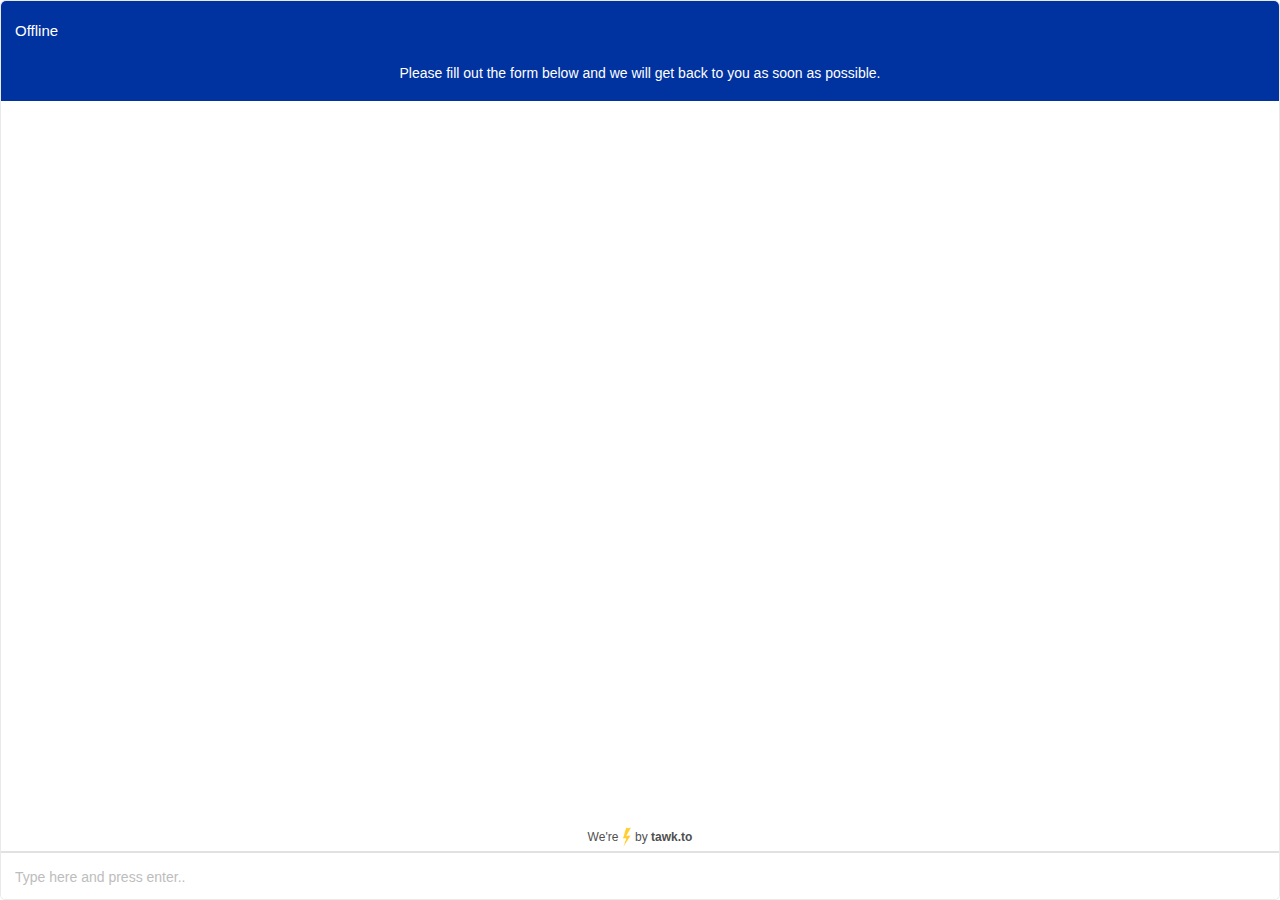
<file: Cofomo Careers_files/saved_resource.html>
<!DOCTYPE html>
<!-- saved from url=(0031)https://carrieres.cofomo.com/en -->
<html><head><meta http-equiv="Content-Type" content="text/html; charset=UTF-8"><meta name="viewport" content="width=device-width, initial-scale=1, maximum-scale=1, user-scalable=no"><link id="lato-fonts" rel="stylesheet" href="./css"><style type="text/css">html,body,div,span,object,iframe,h1,h2,h3,h4,h5,h6,p,blockquote,pre,abbr,address,cite,code,del,dfn,em,img,ins,kbd,q,samp,small,strong,sub,sup,var,b,i,dl,dt,dd,ol,ul,li,fieldset,form,label,legend,table,caption,tbody,tfoot,thead,tr,th,td,article,aside,canvas,details,figcaption,figure,footer,header,hgroup,menu,nav,section,summary,time,mark,audio,video{margin:0;padding:0;border:0;outline:0;font-size:100%;vertical-align:baseline;background:transparent}body{line-height:1}article,aside,details,figcaption,figure,footer,header,hgroup,menu,nav,section{display:block}nav ul{list-style:none}blockquote,q{quotes:none}blockquote:before,blockquote:after,q:before,q:after{content:'';content:none}a{margin:0;padding:0;font-size:100%;vertical-align:baseline;background:transparent}ins{background-color:#ff9;color:#000;text-decoration:none}mark{background-color:#ff9;color:#000;font-style:italic;font-weight:bold}del{text-decoration:line-through}abbr[title],dfn[title]{border-bottom:1px dotted;cursor:help}table{border-collapse:collapse;border-spacing:0}hr{display:block;height:1px;border:0;border-top:1px solid #ccc;margin:1em 0;padding:0}input,select{vertical-align:middle}html,body{height:100%;width:100%}body{background:transparent;height:100%;width:100%;font:13px Helvetica,Arial,sans-serif;position:relative}.clear{clear:both}.clearfix:after{content:'';display:block;height:0;clear:both;visibility:hidden}body{font-weight:normal;outline:0;font-size:15px;font-family:Helvetica,Arial,sans-serif}body.font-lato{font-family:'Lato','Open Sans',sans-serif !important}*{font-family:inherit}::-webkit-input-placeholder{white-space:normal}::-moz-placeholder{white-space:normal}:-ms-input-placeholder{white-space:normal}:-moz-placeholder{white-space:normal}.rtl-direction{direction:rtl !important}#tawkchat-maximized-wrapper{width:100%;height:100%;position:relative}#tawkchat-maximized-wrapper.noMenu .headerBoxLink{display:none !important}#tawkchat-maximized-wrapper.noMenu #minimizeChat.headerBoxLink{display:block !important}#tawkchat-maximized-wrapper .notShown{display:none !important}#borderWrapper{position:absolute;top:0;bottom:0;z-index:-10;background-color:#e1e1e1;width:100%;height:100%}#innerWrapper{background:#fff;left:0;position:absolute;right:0;top:0;bottom:0;border:1px solid #e9e9e9}#headerBoxWrapper{height:60px}#expandableLink{height:5px;width:100%;font-size:0;cursor:s-resize;visibility:hidden;position:absolute;top:56px;z-index:30}#expandableIcon{width:30px;height:4px;margin:0 auto;background:#a1a1a1}#expandableLink.expanded{cursor:n-resize}#headerBox{height:60px;position:relative;z-index:30;display:-webkit-box;display:-moz-box;display:-ms-flexbox;display:-webkit-flex;display:flex}#agentBar{height:100px;display:none}#headerBoxControlsContainer{height:60px;position:relative;float:none;display:grid;grid-auto-columns:1fr;padding:0 8px;display:-ms-grid;-ms-grid-columns:1fr}#headerBoxControlsContainer #screenShare{-ms-grid-row:1;-ms-grid-column:2;float:left;width:30px;height:60px}#headerBoxControlsContainer #voiceCall{-ms-grid-row:1;-ms-grid-column:3;float:left;width:30px;height:60px}#headerBoxControlsContainer #videoCall{-ms-grid-row:1;-ms-grid-column:4;float:left;width:30px;height:60px}#headerBoxControlsContainer .headerBoxLink{-ms-grid-row:1;-ms-grid-column:5;float:left;width:30px;height:60px}#headerBoxControlsContainer #minimizeChat{-ms-grid-row:1;-ms-grid-column:6;float:left;width:30px;height:60px}#headerAccountStateContainer{width:fit-content;height:60px;display:grid;grid-template-columns:auto 1fr;-ms-flex-grow:1;-webkit-flex-grow:1;-moz-flex-grow:1;flex-grow:1;-ms-flex-shrink:1;-webkit-flex-shrink:1;-moz-flex-shrink:1;flex-shrink:1;-ms-flex:1;display:-ms-grid;-ms-grid-columns:auto 1fr}#headerAccountStateContainer #headerAccountState{-ms-grid-row:1;-ms-grid-column:1;float:left}#headerAccountStateContainer #agentProfileContainer{-ms-grid-row:1;-ms-grid-column:2;float:left;width:auto}.rtl-direction #headerAccountStateContainer #agentProfileContainer{text-overflow:ellipsis;white-space:nowrap;overflow:hidden}#headerAccountStateContainer #agentProfileContainer.show{display:-ms-grid;display:grid;-ms-grid-columns:auto auto 1fr;grid-template-columns:auto auto 1fr}.agent-profile-detailed{-ms-grid-row:1;-ms-grid-column:3}#headerAccountState{padding:0 5px 0 14px;text-overflow:ellipsis;white-space:nowrap;overflow:hidden;margin-left:0;height:100%;box-sizing:border-box;line-height:60px}#shortMessage{font-weight:500}#chatContainerWrapper{position:absolute;bottom:78px;top:0;width:100%;background-color:white}#greetingsText{white-space:pre-wrap}#chatContainerWrapper.chat-ended{bottom:118px}.no-branding #chatContainerWrapper{bottom:48px}.form-opened #Kz954MC-1576011545816{bottom:0;z-index:1}#chatContainer{overflow:scroll;position:absolute;font-size:14px;color:#6c6c6c;min-width:270px;height:auto;overflow-x:hidden;top:0;bottom:0;width:100%;box-sizing:border-box;scrollbar-width:thin;scrollbar-color:#fff #fff;-ms-overflow-style:-ms-autohiding-scrollbar}#chatContainer::-webkit-scrollbar,#formFieldsContainer::-webkit-scrollbar{width:7px}#chatContainer::-webkit-scrollbar-thumb,#formFieldsContainer::-webkit-scrollbar-thumb{-webkit-border-radius:3px;border-radius:3px;background:transparent}#tawkchat-maximized-wrapper:hover #chatContainer::-webkit-scrollbar-thumb,#formFieldsContainer:hover::-webkit-scrollbar-thumb{background:#aaa}#tawkchat-maximized-wrapper:hover #chatContainer,#tawkchat-maximized-wrapper:hover #formFieldsContainer{scrollbar-color:#aaa #fff}.uploadFailedNotifContainer,#maxFileNotificationContainer,#maxSizeNotificationContainer{color:black;background-color:white;border:1px solid #ddd;margin:5px 10px;padding:9px 10px 18px 10px;border-radius:6px;font-size:13px;position:relative}.uploadFailedNotifContainer{margin-bottom:25px}#maxFileNotificationContainer #maxFileNumberList,#maxSizeNotificationContainer #maxFileSizeList{margin:0;margin-top:10px;font-weight:600}#maxFileNotificationContainer #maxFileNumberList ul,#maxSizeNotificationContainer #maxFileSizeList ul{list-style:none}.uploadFailedNotifMessage,#maxFileNotificationMessage,#maxSizeNotificationMessage{margin-top:13px}.uploadFailedNotifIconContainer,#maxFileNotifIconContainer,#maxSizeNotifIconContainer{height:30px;width:30px;background-color:#e52f48;border-radius:5px;display:inline-block;position:relative;text-align:center;vertical-align:middle;line-height:30px}.uploadFailedNotifIconWrapper,#maxFileNotifIconWrapper,#maxSizeNotifIconWrapper{height:0;width:0;border-width:0 10px 17px 10px;border-style:solid;border-color:transparent transparent white transparent;display:inline-block;position:absolute;left:50%;top:50%;-ms-transform:translate(-50%,-50%);-webkit-transform:translate(-50%,-50%);-moz-transform:translate(-50%,-50%);-o-transform:translate(-50%,-50%);transform:translate(-50%,-50%)}.uploadFailedSizeNotifIcon,#maxFileNotifIcon,#maxSizeNotifIcon{color:#e52f48;font-weight:900;font-size:11px;display:inline-block;z-index:9999;position:relative;padding-top:2px}.uploadFailedNotifLabel,#maxFileNotifLabel,#maxSizeNotifLabel{display:inline-block;line-height:30px;vertical-align:top;margin-left:10px;font-weight:600}.uploadFailedRetryContainer{position:absolute;bottom:-18px;right:2px}.rtl-direction .uploadFailedRetryContainer{right:auto;left:2px}.uploadFailedRetryContainer a{font-size:12px;color:#e52f48;font-weight:600}.closeButtonContainer{margin:5px auto auto auto;display:inline-block;float:right;font-size:18px;cursor:pointer}.closeNotification{cursor:pointer;text-transform:uppercase}#maxFileSizeList,#maxFileNumberList{margin:10px}#maxFileSizeList li,#maxFileNumberList li{word-wrap:break-word}#maxFileSizeList a,#maxFileNumberList a{color:#00E}#maxFileNumberList a{display:none}#chatContainer .hidden{display:none}.actionRetry{cursor:pointer;float:right}#actionsContainer{z-index:99998;background-color:#fff;border-top:2px solid #e1e1e1;position:absolute;bottom:0;width:100%;height:46px}#status-message{font-weight:bold;font-style:normal}#resizeBox{width:52px;height:52px;position:absolute;top:0;background-color:#000;z-index:5}body.right #resizeBox{left:0;float:left;-webkit-border-top-left-radius:3px;-moz-border-radius-topleft:3px;border-top-left-radius:3px}body.left #resizeBox{right:0;float:right;-webkit-border-top-right-radius:3px;-moz-border-radius-topright:3px;border-top-right-radius:3px}#resizeInnerBox{background-color:#fefefe;width:47px;height:47px}body.right #resizeInnerBox{-webkit-border-top-left-radius:3px;-moz-border-radius-topleft:3px;border-top-left-radius:3px;margin:5px 0 0 5px}body.left #resizeInnerBox{-webkit-border-top-right-radius:3px;-moz-border-radius-topright:3px;border-top-right-radius:3px;margin:5px 5px 0 0}#pluginsBar{height:23px;background-color:#c2c2c2;min-width:278px}#rateMainWrapper{float:left;position:relative}#ratePositive{background-position:-145px 0}#rateNegative{background-position:-126px 0}#rateNegative:hover,#rateNegative.selected{background-position:-183px 0}#rateNegative:hover,#ratePositive:hover{transform:scale(1.2,1.2)}.activeSound{background-position:0 0;background-repeat:no-repeat}.disabledSound{background-position:-21px 0;background-repeat:no-repeat}#textareaWrapper{display:block;background-color:#fff;position:relative;height:100%;z-index:2}#textareaContainer{height:100%;padding:16px 14px 13px 14px;box-sizing:border-box}#textareaContainer.with-emoji{padding-right:44px;padding-left:14px}.rtl-direction #textareaContainer.with-emoji{padding-left:44px;padding-right:14px}#chatTextarea{padding:0;margin:0;height:100%;width:100%;overflow:hidden;resize:none;border:0;font-size:14px !important;background-color:#fff;color:#000;font-family:inherit}#chatTextarea:active,#chatTextarea:focus{outline:0}#textareaContainer textarea::-webkit-input-placeholder{color:#bdbdbd}#textareaContainer textarea::-moz-placeholder{color:#bdbdbd}#textareaContainer textarea:-ms-input-placeholder{color:#bdbdbd}#chatTextarea::placeholder{color:#bdbdbd !important}#greetingsContainer{margin:7px 45px 0 45px;margin:14px 0;padding:10px 15px;text-align:center;white-space:pre-wrap;word-wrap:break-word;color:black;font-weight:400;margin-top:0}#greetingsText a{color:inherit}#greetingsWaitTime{margin:14px 0 0;display:none}#formContainer #greetingsContainer{margin:0 !important}#agentBar.expanded{height:auto;overflow-y:auto;display:block;max-height:153px}#agentList{position:absolute;left:50%;top:0;-ms-transform:translateX(-50%);-webkit-transform:translateX(-50%);-moz-transform:translateX(-50%);-o-transform:translateX(-50%);transform:translateX(-50%);white-space:nowrap;overflow-x:hidden;max-width:100%;display:-webkit-box;display:-moz-box;display:-ms-flexbox;display:-webkit-flex;display:flex}#agentList::-webkit-scrollbar{display:none}#agentList .agentWrapper{border-radius:0;min-width:0;display:inline-block;margin:10px 10px;text-align:center;flex-grow:1}#profileDetail .agentContainer{margin-left:50px}.agentContainer{height:50px}.rtl-direction #profileDetail .agentContainer{margin-right:50px;margin-left:0}#agentBar .agentContainer{height:auto;width:100%;margin-top:5px}.agentContainerNoImage{height:45px}.agentWrapper{width:100%;min-width:280px;clear:both;position:relative;-webkit-border-top-left-radius:10px;-webkit-border-top-right-radius:10px;-moz-border-radius-topleft:10px;-moz-border-radius-topright:10px;border-top-left-radius:10px;border-top-right-radius:10px}#headerBox .agentInformationContainer{padding:10px 0}.rtl-direction #agentBar .agentInformationContainer{margin-right:auto;margin-left:auto}.rtl-direction #agentBar .agentContainer{clear:both}.agentInformationContainerNoImage{padding-top:13px;padding-bottom:13px;font-size:16px}.agentInformationContainer{font-size:14px}.position-label{font-size:12px}.agentNameCentered{font-weight:400;font-size:16px;text-transform:capitalize;margin-top:5px}.rtl-direction .noImageAgentProfileDetail{padding:0 5px 0 0}.agentInformationContainer p{white-space:nowrap;overflow:hidden;box-sizing:border-box;text-overflow:ellipsis}@-ms-keyframes profileShow{0%{-ms-transform:scale(0)}6.25%{-ms-transform:scale(0.1)}12.5%{-ms-transform:scale(0.2)}18.75%{-ms-transform:scale(0.3)}25%{-ms-transform:scale(0.4)}31.25%{-ms-transform:scale(0.5)}37.5%{-ms-transform:scale(0.6)}43.75%{-ms-transform:scale(0.7)}50%{-ms-transform:scale(0.8)}56.25%{-ms-transform:scale(0.9)}62.5%{-ms-transform:scale(1)}68.75%{-ms-transform:scale(1.1)}75%{-ms-transform:scale(1.2)}81.25%{-ms-transform:scale(1.3)}87.5%{-ms-transform:scale(1.2)}93.75%{-ms-transform:scale(1.1)}100%{-ms-transform:scale(1)}}@-webkit-keyframes profileShow{0%{-webkit-transform:scale(0)}6.25%{-webkit-transform:scale(0.1)}12.5%{-webkit-transform:scale(0.2)}18.75%{-webkit-transform:scale(0.3)}25%{-webkit-transform:scale(0.4)}31.25%{-webkit-transform:scale(0.5)}37.5%{-webkit-transform:scale(0.6)}43.75%{-webkit-transform:scale(0.7)}50%{-webkit-transform:scale(0.8)}56.25%{-webkit-transform:scale(0.9)}62.5%{-webkit-transform:scale(1)}68.75%{-webkit-transform:scale(1.1)}75%{-webkit-transform:scale(1.2)}81.25%{-webkit-transform:scale(1.3)}87.5%{-webkit-transform:scale(1.2)}93.75%{-webkit-transform:scale(1.1)}100%{-webkit-transform:scale(1)}}@-moz-keyframes profileShow{0%{-moz-transform:scale(0)}6.25%{-moz-transform:scale(0.1)}12.5%{-moz-transform:scale(0.2)}18.75%{-moz-transform:scale(0.3)}25%{-moz-transform:scale(0.4)}31.25%{-moz-transform:scale(0.5)}37.5%{-moz-transform:scale(0.6)}43.75%{-moz-transform:scale(0.7)}50%{-moz-transform:scale(0.8)}56.25%{-moz-transform:scale(0.9)}62.5%{-moz-transform:scale(1)}68.75%{-moz-transform:scale(1.1)}75%{-moz-transform:scale(1.2)}81.25%{-moz-transform:scale(1.3)}87.5%{-moz-transform:scale(1.2)}93.75%{-moz-transform:scale(1.1)}100%{-moz-transform:scale(1)}}@-o-keyframes profileShow{0%{-o-transform:scale(0)}6.25%{-o-transform:scale(0.1)}12.5%{-o-transform:scale(0.2)}18.75%{-o-transform:scale(0.3)}25%{-o-transform:scale(0.4)}31.25%{-o-transform:scale(0.5)}37.5%{-o-transform:scale(0.6)}43.75%{-o-transform:scale(0.7)}50%{-o-transform:scale(0.8)}56.25%{-o-transform:scale(0.9)}62.5%{-o-transform:scale(1)}68.75%{-o-transform:scale(1.1)}75%{-o-transform:scale(1.2)}81.25%{-o-transform:scale(1.3)}87.5%{-o-transform:scale(1.2)}93.75%{-o-transform:scale(1.1)}100%{-o-transform:scale(1)}}@keyframes profileShow{0%{transform:scale(0)}6.25%{transform:scale(0.1)}12.5%{transform:scale(0.2)}18.75%{transform:scale(0.3)}25%{transform:scale(0.4)}31.25%{transform:scale(0.5)}37.5%{transform:scale(0.6)}43.75%{transform:scale(0.7)}50%{transform:scale(0.8)}56.25%{transform:scale(0.9)}62.5%{transform:scale(1)}68.75%{transform:scale(1.1)}75%{transform:scale(1.2)}81.25%{transform:scale(1.3)}87.5%{transform:scale(1.2)}93.75%{transform:scale(1.1)}100%{transform:scale(1)}}#agentBar .alias-image,#headerBox .alias-image{width:40px;height:40px;margin:0;background-repeat:no-repeat;border-radius:50%;margin:5px 0;background-image:url('https://static-v.tawk.to/a-v3/images/default-profile.svg');background-size:40px 40px;float:left;margin-left:-100%;animation:fadeIn 1s;-webkit-animation:fadeIn 1s;-moz-animation:fadeIn 1s;-o-animation:fadeIn 1s}#headerBox .alias-image{width:30px;height:30px;position:relative;margin-left:-10px;display:inline-block;margin-top:14px;box-shadow:0 0 0 1px #eee;background-size:30px 30px}#agentBar .alias-image{float:none;margin:0 auto;width:53px;height:53px;background-size:53px 53px}.agentChatContainer .messageBody{margin:-12px 0 0 0;max-width:calc(100% - 30px)}.rtl-direction .agentChatContainer .messageBody{float:right;margin:-12px 00px 0 0;padding-right:40px}.agentChatContainer .message{background:#eee;color:#333;margin-left:0;padding:5px 10px;border-radius:3px;box-shadow:0 0 1px 0 rgba(0,0,0,0.1)}.ie9.rtl-direction .agentChatContainer .message{border-radius:0 15px 15px 15px !important}.agentChatContainer .messageStatusContainer{margin-left:-40px;position:absolute;top:5px;left:100%}.rtl-direction .agentChatContainer .messageStatusContainer{margin:0 -40px 0 0;left:auto;right:100%}.messageContainer.agentChatContainer{margin:15px 40px 12px 11px}.rtl-direction .messageContainer.agentChatContainer{margin:30px 8px 10px 23px}.messageContainer.visitorChatContainer{margin:15px 15px 12px 74px}.rtl-direction .messageContainer.visitorChatContainer{margin:10px 0 10px 12px}.visitorChatContainer .messageBody{margin:0;float:right;max-width:100%;min-height:62px}.rtl-direction .visitorChatContainer .messageBody{float:left}.visitorChatContainer .messageWrapper .message{color:#333;text-align:left;background:#e5e5e5}.rtl-direction .visitorChatContainer .messageWrapper .message{text-align:left;margin:0 30px 0 0;border-radius:0 15px 15px 15px;border-radius:3px}.ie9.rtl-direction .visitorChatContainer .messageWrapper .message{border-radius:15px 0 15px 15px !important;border-radius:3px}.message.agentTypingIndicator,.messageContainer .messageWrapper .message{position:relative}.message.agentTypingIndicator::after,.message.agentTypingIndicator::before,.upload-data::after,.upload-data::before,.messageContainer .messageWrapper .message::after,.messageContainer .messageWrapper .message::before{content:'';display:block;position:absolute;width:0;height:0;border-style:solid;top:6px;border-width:7px}.message.agentTypingIndicator::after,.message.agentTypingIndicator::before,.messageContainer.agentChatContainer .messageWrapper .message::after,.messageContainer.agentChatContainer .messageWrapper .message::before{right:100%}.message.agentTypingIndicator::before,.messageContainer.agentChatContainer .messageWrapper .message::before{border-color:transparent #f9f9f9 transparent transparent;border-width:7px;top:6px}.upload-data::after,.upload-data::before,.messageContainer.visitorChatContainer .messageWrapper .message::after,.messageContainer.visitorChatContainer .messageWrapper .message::before{left:100%}.upload-data::before,.messageContainer.visitorChatContainer .messageWrapper .message::before{border-color:transparent transparent transparent #f9f9f9;border-width:7px;top:5px}.message.agentTypingIndicator::after,.messageContainer.agentChatContainer .messageWrapper .message::after{top:7px;border-width:6px}.upload-data::after,.messageContainer.visitorChatContainer .messageWrapper .message::after{top:6px;border-width:6px}.visitorChatContainer .messageStatusContainer.errorInMessage{width:100%;position:relative;right:auto;text-align:right;font-size:12px;color:#ec6368;font-weight:600;line-height:1;top:3px;float:right}.visitorChatContainer .messageStatusContainer.errorInMessage a{float:right;display:inline-block;font-size:12px;text-decoration:underline;color:#ec6368;width:auto;background:0;text-align:right;top:0;margin:0 0 0 15px;font-weight:900}.messageStatusContainer.pending .failed-label,.messageStatusContainer.pending .icon-alert{display:none}.time-div{visibility:hidden}.mobile .time-div{visibility:visible}.one-agent .agent-div.agent{display:none}.messageBody:hover .time-div{visibility:visible}.rtl-direction .visitorChatContainer .messageStatusContainer.errorInMessage a{float:left;text-align:left}.visitorChatContainer .messageStatusContainer{position:absolute;right:100%;top:0;left:auto}.rtl-direction .visitorChatContainer .messageStatusContainer.errorInMessage{left:auto;margin:0}.rtl-direction .visitorChatContainer .messageStatusContainer{right:auto;left:100%;margin:0 0 0 -40px}.messageHead{position:absolute;z-index:10001}.messageHeadLine{position:relative;top:10px;z-index:1}.messageContainer .messageHead .messageTitle{text-align:center;width:100%}.messageBody{line-height:1.5em;margin:5px 0 0 42px;float:left;position:relative}.notification{margin-left:0;width:100%}.ownerNameContainer,.notificationContainer{float:left}.rtl-direction .notificationContainer{direction:rtl !important;float:right}.notificationContainer .message{margin-right:40px;font-size:14px !important;font-style:italic}.rtl-direction .notificationContainer .message{margin:0 0 0 40px}.message{white-space:pre-wrap;word-wrap:break-word}.messageContainer .messageHead.agent .messageTime,.notificationTime{color:#b3b3b3}.messageContainer .chat-agent-name{position:absolute;bottom:-18px;left:40px;font-size:11px}.rtl-direction .messageContainer .chat-agent-name{left:auto;right:40px}.notificationTime{width:40px;float:left;margin-left:-40px;text-align:right;font-size:12px !important}.rtl-direction .notificationTime{float:right;margin:0 -40px 0 0;text-align:left}.messageStatusContainer{position:relative;z-index:2;width:40px}.messageTime{padding:0 2px 0 8px;font-size:11px !important;color:#777;display:none}.rtl-direction .messageTime{padding:0 8px 0 2px}.messageTime.visitor{padding:0 8px 0 2px}.messageTime.agent,.messageTime.visitor{display:inline-block;margin:0;padding:0;line-height:1;top:auto;bottom:auto;vertical-align:bottom}.rtl-direction .messageTime.visitor{padding:0 2px 0 8px}.messageWrapper{background:0;position:relative;width:auto}.rtl-direction .messageWrapper{float:right;max-width:100%}.messageStatus:active,.messageStatus:focus{outline:0}.messageStatusContainer.pending .lds-spinner{transform:scale(0.3);margin-left:-5px;margin-top:-25%}.messageWrapper.pending{font-style:italic}.messageWrapper.error{font-style:italic;color:red;cursor:pointer;float:right;width:auto;max-width:100%}.rtl-direction .messageWrapper.error{max-width:100%;float:left}.messageWrapper.error .message{background-color:#ec6368 !important;color:#fff !important}.messageWrapper .message{font-size:14px !important;padding:10px 13px;font-weight:400;border-radius:5px;box-shadow:0 0 1px 0 rgba(0,0,0,0.1)}.messageTitle span{text-transform:uppercase;font-weight:bold;padding:0 10px;color:#ccc;background-color:#fff;z-index:1;position:relative}#formContainer::-webkit-scrollbar{display:none}.formMessageField{padding:10px 20px;line-height:1.2em;color:#616161;font-size:15px;text-align:left;word-wrap:break-word}.form{font-size:13px;color:#a1a1a1;height:auto;position:absolute;top:0;bottom:30px;left:6px;right:6px;overflow:hidden;max-width:400px;margin:0 auto;width:calc(100% - 16px)}.rtl-direction .form{left:0;right:6px}#changeNameForm.form,#emailTranscriptForm.form,#endChatForm.form{max-width:284px}.no-branding .form{bottom:14px}.form::-webkit-scrollbar{display:none}.form fieldset{padding:0}.form textarea{resize:none;display:block;height:40px;width:100%;overflow:auto;padding:0 15px;color:#707070;font-size:13px;font-weight:bold;border:0;background-color:#fff;margin:13px 0;-webkit-appearance:none}.form textarea:active,.form textarea:focus,.inputContainer select:active,.inputContainer select:focus{outline:0}.inputContainer{padding:0 15px;border:1px solid #ccc;-webkit-border-radius:3px;-moz-border-radius:3px;-ms-border-radius:3px;-o-border-radius:3px;border-radius:3px;background-color:#fff;margin:0 0 7px 0;position:relative}.inputContainer input,.inputContainer select{width:100%;margin:0;border:0;display:block;line-height:1.2em;padding:10px 0;color:#707070;font-size:13px;font-weight:bold;font-family:inherit;-webkit-appearance:none}.inputContainer input{padding:11px 0}.inputContainer.other-fix{padding:0}.inputContainer select{background-color:#fff;outline:0}#departmentFieldFieldset.safari-fix .inputContainer{position:relative}#departmentFieldFieldset.safari-fix .inputContainer:after{position:absolute;right:24px;top:12px;cursor:pointer;width:10px;height:10px;font-size:10px;padding:0;background:#fff;color:#000;content:'▼';pointer-events:none;cursor:pointer}.inputContainer.error,.form .textareaFieldset.error{border-color:#ef5656;color:#ef5656;margin-bottom:0 !important}.inputContainer.error input,.form .textareaFieldset.error textarea,.inputContainer.error select,.error .form-field-label{color:#ef5656;padding-right:30px}.inputContainer.error input::-webkit-input-placeholder,.form .textareaFieldset.error textarea::-webkit-input-placeholder{color:#ef5656}.inputContainer.valid,.form .textareaFieldset.valid{border-color:#92ed9d}.inputContainer.valid{padding-right:30px}.inputContainer.selection.valid{padding:0}.inputContainer input:active,.inputContainer input:focus{margin:0;border:0;outline:0}.inputContainer input:active+.form-field-label,.inputContainer input:focus+.form-field-label,.textareaFieldset textarea:active+.form-field-label,.textareaFieldset textarea:focus+.form-field-label{display:block}.inputContainer input:active::-webkit-input-placeholder,.inputContainer input:focus::-webkit-input-placeholder,.textareaFieldset textarea:active::-webkit-input-placeholder,.textareaFieldset textarea:focus::-webkit-input-placeholder{color:transparent !important}.inputContainer input:focus::-moz-placeholder,.inputContainer input:active::-moz-placeholder,.textareaFieldset textarea:focus::-moz-placeholder,.textareaFieldset textarea:active::-moz-placeholder{color:transparent !important;opacity:0 !important}.formErrorContainer{display:none;margin:0 0 7px 15px;color:#e52f48}.formErrorIcon{display:none;position:absolute;top:50%;right:10px;-ms-transform:translateY(-50%);-webkit-transform:translateY(-50%);-moz-transform:translateY(-50%);-o-transform:translateY(-50%);transform:translateY(-50%);white-space:nowrap}.form-icon{color:white;font-weight:900;position:absolute;right:-2.5px;font-size:11px;top:1.5px}.rtl-direction .formErrorContainer{margin:0 15px 7px 0}.rtl-direction #preChatForm .formErrorContainer,.rtl-direction #offlineForm .formErrorContainer{margin:-6px 0 7px 15px}#formSavingStatus.errorMessage{color:#ef5656;border:0;visibility:visible}#formSavingStatus{font-size:13px;visibility:hidden;margin:0 auto;max-width:260px}#formSavingStatus img{margin:0 0 0 5px}.formButtonContainer{margin:20px 0 0 0}button{display:inline;zoom:1;vertical-align:baseline;outline:0 none;cursor:pointer;text-align:center;text-decoration:none;overflow:visible;margin:0;padding:7px 15px 8px 15px;font-family:inherit;background-color:#c1c1c1;color:#3d3d3d;border:0;float:left;font-weight:bold;font-size:14px}button::-moz-focus-inner{border:0}button:focus{outline:0}button:active{background-color:#ddd}button:hover{background-color:#a9a9a9}.formButton{width:100%;height:50px}#agentTypingContainer .messageBody{font-size:16px !important;font-weight:bold;min-width:auto;line-height:normal}#offlineOverlay,#inactivityOverlay,#maintenanceOverlay{text-align:center;margin-top:100px;font-size:40px;font-weight:bold;height:auto}#formInnerHeight{margin:0 auto}#f6Dmsvd-1576011545816{color:#4f4f4f;font-size:12px;font-weight:400;text-decoration:none;padding:5px}#f6Dmsvd-1576011545816:hover{background:#eee;border-radius:3px}#f6Dmsvd-1576011545816 .emojione{margin-left:-5px;margin-right:-5px;height:3ex;width:auto;min-height:20px;min-width:20px;display:inline-block;vertical-align:middle}#f6Dmsvd-1576011545816 b{font-weight:700}#Kz954MC-1576011545816{text-align:center;width:100%;position:absolute;bottom:48px;height:30px;background:#fff;overflow:hidden;text-overflow:ellipsis;white-space:nowrap;line-height:30px}.headerBoxLink{width:30px;height:60px;margin:0;display:inline-block;position:relative;grid-row:1;text-decoration:none}#chatMenu{text-decoration:none}.headerBoxLink .headerBoxIcon{font-size:18px;margin:0 auto;display:block;width:18px;line-height:60px;vertical-align:middle}.headerBoxLink#faq{display:none}.headerBoxLink.active::before,#chatMenu.active::before{content:"";height:25px;width:25px;background-color:#00000030;position:absolute;border-radius:3px;top:17px;right:3px}#chatMenuControls{background-color:white;width:calc(100vw - 50px);max-width:200px;position:absolute;z-index:9999;border-radius:3px;top:45px;right:0;display:none;border:1px solid #e2e2e2;animation:slideDown .2s;-webkit-animation:slideDown .2s;-moz-animation:slideDown .2s;-o-animation:slideDown .2s}@keyframes slideDown{0%{transform:translateY(-2%)}50%{transform:translateY(-1%)}100%{transform:translateY(0%)}}@-webkit-keyframes slideDown{0%{-webkit-transform:translateY(-2%)}50%{-webkit-transform:translateY(-1%)}100%{-webkit-transform:translateY(0%)}}#chatMenuControls::after{content:"";width:0;height:0;border-left:8px solid transparent;border-right:8px solid transparent;border-bottom:8px solid white;position:absolute;top:-6px;right:8px}#chatMenuControlsOverlay{position:fixed;top:50px;left:0;height:calc(100vh - 50px);width:100vw}.rtl-direction #chatMenuControls{right:auto;left:0}.rtl-direction #chatMenuControls::after{right:auto;left:8px}#chatMenuControls ul{padding:0;margin:0;list-style:none;text-align:left;padding:10px;position:relative}#chatMenuControls li{padding:10px;cursor:pointer;font-size:14px;color:#434343}#chatMenuControls li:hover{background-color:#53ce3c;color:white;border-radius:3px}.rtl-direction #endChat{margin-right:5px}#endChat .icon{width:11px;height:11px;float:right;margin:2.5px}.black #endChat .icon{background-position:0 0}.white #endChat .icon{background-position:-63px 0}#minimizeChat .icon{width:11px;height:7px;margin:4.5px 2.5px}.black #minimizeChat .icon{background-position:-32px 0}.white #minimizeChat .icon{background-position:-95px 0}#popoutChat .icon{width:10px;height:10px;margin:3px}.isPopout #popoutChat{display:none}.black #popoutChat .icon{background-position:-48px 0}.white #popoutChat .icon{background-position:-111px 0}#openMenu{position:absolute;left:10px;bottom:0;color:#bdbdbd;font-size:13px;font-weight:700;text-decoration:none;line-height:28px;z-index:100001;cursor:pointer;text-transform:lowercase}.rtl-direction #openMenu{right:10px;left:auto}#options{height:32px;margin-left:110px;text-overflow:ellipsis}.rtl-direction #options{margin:0 110px 0 0}.profileImageContainer .agentProfileImage{background-position:0 0;width:28px;height:28px;background-repeat:no-repeat;border-radius:14px;background-image:url('https://static-v.tawk.to/a-v3/images/default-profile.svg');background-size:28px 28px;position:absolute;left:0;top:-9px}#tawkToContent{display:none;position:absolute;top:60px;bottom:0;width:100%;background:#fff;z-index:3}#tawkToContent #formFieldsContainer{left:8px;right:8px;margin:14px 0}#tawkToContent .formFrame{position:absolute;overflow:hidden;top:0;bottom:0;left:0;right:0;height:auto;width:auto}#tawkToContent .contentContainer{position:relative;height:100%;overflow:auto}#tawkToContent .buttonContainer{position:absolute;height:50px;bottom:0;width:100%}#tawkToContent .buttonContainer button{width:50%;height:50px}#tawkHeader{font-size:22px;font-weight:bold;text-align:center;padding:20px 0 12px 0;color:#343434;border-bottom:2px solid #ddd;width:150px;margin:0 auto}#tawkContent{font-size:15px;text-align:center;color:#6c6c6c;margin:12px 0 0}#tawkImage{background-image:url('https://static-v.tawk.to/a-v3/images/tawky.png');background-position:-235px 0;width:78px;height:83px;margin:0 auto}#cancelTawkRedirect{float:left}#tawkRedirect{float:right}#optionsContainer{position:absolute;left:0;width:155px;bottom:0;z-index:1000001;padding:3px;text-align:left}.rtl-direction #optionsContainer{left:auto;right:0}#optionsContainer .item{padding:0 3px;color:#696969;cursor:pointer;font-size:12px;font-weight:bold;line-height:30px;display:inline-block;vertical-align:middle;position:relative;height:30px}.rtl-direction #optionsContainer .item{float:right}#optionsContainer .tooltip{position:absolute;top:0;left:0;background:#333;color:#fff;padding:2px;-ms-transform:translate(-50%,-100%);-webkit-transform:translate(-50%,-100%);-moz-transform:translate(-50%,-100%);-o-transform:translate(-50%,-100%);transform:translate(-50%,-100%);min-width:100px;border-radius:3px;display:none;line-height:20px;position:absolute;left:50%;text-align:center}#soundOption .tooltip{left:0;-ms-transform:translate(0%,-100%);-webkit-transform:translate(0%,-100%);-moz-transform:translate(0%,-100%);-o-transform:translate(0%,-100%);transform:translate(0%,-100%)}#emailTranscriptOption .tooltip{left:-26px;-ms-transform:translate(0%,-100%);-webkit-transform:translate(0%,-100%);-moz-transform:translate(0%,-100%);-o-transform:translate(0%,-100%);transform:translate(0%,-100%)}#optionsContainer .item:hover .tooltip{display:block}#emailTranscriptForm .inputContainer,#changeNameForm .inputContainer,#endChatForm .inputContainer{border:0;margin:0}#offlineForm #messageField{height:85px}#offlineFormContainer.success #offlineForm #overlayOfflineForm{display:block}#overlayOfflineForm{position:absolute;top:50%;-ms-transform:translate(0%,-50%);-webkit-transform:translate(0%,-50%);-moz-transform:translate(0%,-50%);-o-transform:translate(0%,-50%);transform:translate(0%,-50%);bottom:0;left:0;right:0;display:none;z-index:1;background-color:#fff;color:#000;text-align:center;padding:20px 15px;font-size:15px}#overlayOfflineForm #resendButton{margin-top:15px;padding:7px 12px;width:100%;font-weight:700;cursor:pointer;height:40px}#overlayOfflineForm p{font-size:17px}.innerTittle{margin:0;padding:15px 0;text-align:left;font-size:14px}.rtl-direction #formInnerHeight .innerTittle{text-align:right}.rtl-direction #emailTranscriptFormMessageContainer,.rtl-direction #changeNameFormMessageContainer{text-align:right}.rtl-direction .longFormBottomContainer #formCancel,.rtl-direction .longFormBottomContainer #formDecline{float:right;margin-left:6px;order:1}.rtl-direction .longFormBottomContainer #newChat{float:right;margin-left:6px}.rtl-direction .longFormBottomContainer #formSubmit{float:right;order:2}#submitWrapper{position:absolute;bottom:0;height:0;width:auto;right:16px;background:#000;border-radius:4px 4px 0 0;color:#fff;-webkit-transition:height .25s ease;-moz-transition:height .25s ease;-ms-transition:height .25s ease;-o-transition:height .25s ease;transition:height .25s ease;z-index:5}#submitWrapper.visible{height:30px}#submitWrapper p{line-height:30px;padding:0 10px;float:left}.rtl-direction #submitWrapper p{float:right}#submitWrapper .loader{transform:scale(0.3);margin-top:-17px;margin-left:-13px;margin-right:-13px}#submitWrapper .spin:after{background:#fff !important}#agentProfileContainer{width:100%;margin-left:10px;display:none}#agentProfileContainer.show{display:block;animation:fadeIn 1s;-webkit-animation:fadeIn 1s;-moz-animation:fadeIn 1s;-o-animation:fadeIn 1s}@-webkit-keyframes fadeIn{0%{opacity:0}100%{opacity:1}}@-moz-keyframes fadeIn{0%{opacity:0}100%{opacity:1}}@-o-keyframes fadeIn{0%{opacity:0}100%{opacity:1}}@keyframes fadeIn{0%{opacity:0}100%{opacity:1}}#profileDetail{height:50px;position:static;width:100%;float:left}#profileDetailNoImage{height:45px;position:static;margin-left:0}#agentWrapper{height:0;display:none;float:left;width:100%;height:45px}.messageStatusContainer.pending .messageTime{display:none}#chatEnded{position:absolute;left:0;bottom:32px;height:87px;width:100%;background:#fff;display:none;z-index:10}#chatEnded .title{text-align:center;font-size:14px;margin:10px 0}#chatEnded .buttonContainer{width:100%;height:50px}#offlineButtonContainer,#prechatButtonContainer{top:auto}#newMessageDivider{margin-top:4px;font-size:.7rem;line-height:.6rem}#newMessageDividerLine{border-top:2px solid #e4c0b6;border-bottom:0;margin:0 0 -1px}#newMessageDividerLabel{background:#fcfcfc;margin:-0.3rem 0;float:right;padding:0 .5rem;color:#e4c0b6}.offlineMessageSuccess{color:#6db626}#newMessageContainer{position:relative;left:-50%;cursor:pointer;display:none}#newMessagesBar{position:absolute;bottom:33px;height:0;width:auto;left:50%;color:#fff;-webkit-transition:all .5s ease;-moz-transition:all .5s ease;-ms-transition:all .5s ease;-o-transition:all .5s ease;transition:all .5s ease;visibility:hidden;cursor:pointer;z-index:0}#newMessagesBar.theme-background-color{background-color:transparent !important}#notificationMessageText{font-weight:700}#newMessageArrowDown{width:0;height:0;border-left:8px solid transparent;border-right:8px solid transparent;border-top:8px solid #81bd1d;transform:translate(-50%);position:absolute;left:50%;bottom:-5px}#newMessagesNotificationLink{float:left;margin:6px 6px auto auto;font-weight:bold}.rtl-direction #newMessagesNotificationLink{float:right;-ms-transform:rotateY(180deg);-webkit-transform:rotateY(180deg);transform:rotateY(180deg);margin:7px auto auto 7px}#newMessagesBar.visible{height:27px;bottom:90px;visibility:visible}#newMessagesBar.visible #newMessageContainer{display:block}#newMessagesBar p{line-height:27px;padding:0 10px;text-align:center;background-color:#81bd1d;border-radius:5px}.uploaded-image{max-width:100%;max-height:220px;display:block}.download-file{color:inherit;text-decoration:underline;display:block;margin-top:3px}.progress{height:14px;position:relative;background:#eee;box-shadow:0 1px 0 transparent,0 0 0 1px #e3e3e3 inset;width:200px;margin:5px 0;display:inline-block;vertical-align:middle}.progress-bar{display:block;height:100%;background-color:#71a06a;box-shadow:inset 0 2px 9px rgba(255,255,255,0.3),inset 0 -2px 6px rgba(0,0,0,0.4);position:relative;overflow:hidden;box-shadow:inset 0 -1px 0 rgba(0,0,0,.15);-webkit-transition:width .6s ease;-o-transition:width .6s ease;transition:width .6s ease}.upload-data{margin:7px 12px 0 20px;min-width:250px}.upload-data span{font-style:italic}#uploadFileIcon{font-size:18px;vertical-align:middle;width:20px;height:21px;margin-top:5px}.image-loader{display:block;position:relative;width:64px;height:64px;margin:0 auto}.upload-error{margin:5px}.upload-error span{font-size:16px;color:red;font-weight:bold;vertical-align:middle}.drag-over #textareaWrapper:before{text-align:center;margin:0;font-size:25px;height:auto;line-height:68px;color:#ccc;background:#fff;position:absolute;top:0;bottom:0;right:0;left:0;border:3px dashed #ccc;content:'';white-space:pre-line}#drop-text{text-align:center;font-size:25px;height:auto;color:#ccc;position:absolute;top:2px;bottom:2px;right:2px;left:2px;white-space:pre-line;display:none}.drag-over #drop-text{display:block}#drop-text span{display:block;vertical-align:middle;line-height:normal;top:50%;margin-top:-15px;position:relative}.drag-over .drop-text{display:block}.drag-over #chatTextarea{opacity:0}#upload-form{position:absolute;top:-100000px}#uploadFileOption label{display:block;cursor:pointer}.form-field-label.small{color:#b3b3b3;padding:1px 0 0 0;display:none;font-size:10px;position:absolute;top:0;left:4px;font-weight:bold}.rtl-direction .form-field-label.small{left:auto;right:4px}.form-field-label{color:#707070;font-size:13px;font-weight:bold}.selection-label{vertical-align:middle;cursor:pointer}.selection-container{position:relative}.selections-container.error{border:2px solid #e52f48;border-radius:3px;padding:11px 0 11px 11px;position:relative}.agentInfoNoImage{overflow:hidden;white-space:nowrap;text-overflow:ellipsis}.messageContainer{position:relative;margin:10px 12px}#agentTypingContainer{position:relative;margin:24px 12px;display:none}.messageContainer{clear:both}.profileImageContainer{height:28px;width:28px;position:absolute}.ownerNameContainer{float:right}.multi-agent .agentChatContainer .ownerNameContainer{float:left;width:100%;position:absolute;bottom:-13px;left:0}.messageOwnerName{color:#757575;font-weight:400;text-decoration:none;font-size:11px !important;margin:0;padding:0;line-height:1;display:block;text-overflow:ellipsis;white-space:nowrap;overflow:hidden;margin-left:40px;vertical-align:bottom}.rtl-direction .messageOwnerName{margin-left:0;margin-right:30px}.messageOwnerName.visitor{text-align:right;margin-right:0;margin-left:0;margin-bottom:3px}.messageOwnerName.agent{display:none}.multi-agent .messageOwnerName.agent{display:inline-block}.rtl-direction .messageOwnerName.visitor{text-align:left}#chatTableWrapper{display:table;height:100%;width:100%;table-layout:fixed}#chatRowWrapper{display:table-row;vertical-align:bottom}#chatCellWrapper{position:relative;display:table-cell;vertical-align:bottom;overflow:hidden}.single-agent .profileImageContainer{display:block;margin-top:8px}.rtl-direction .single-agent .profileImageContainer{margin-top:-3px}.single-agent .agentChatContainer .ownerNameContainer.trigger{display:block}.ownerNameContainer.trigger .messageOwnerName{margin-left:0;margin-right:0}.multi-agent .ownerNameContainer.trigger .messageOwnerName{margin-left:30px;margin-right:0}.rtl-direction .multi-agent .agentChatContainer .message{margin-right:30px;margin-left:40px}.rtl-direction .multi-agent .ownerNameContainer.trigger .messageOwnerName{margin-right:30px;margin-left:0}.single-agent .visitorChatContainer .messageBody,.single-agent .messageOwnerName.visitor{margin-right:0;margin-left:0}.agentChatContainer .messageBody,.agentChatContainer .ownerNameContainer{margin-left:0;margin-right:0;margin-top:0}.agentChatContainer .messageBody{padding-left:38px}.visitorChatContainer .pending .message,.rtl-direction .agentChatContainer .message{animation:slideFromRight .1s;-webkit-animation:slideFromRight .1s;-moz-animation:slideFromRight .1s;-o-animation:slideFromRight .1s;max-width:229px}.visitorChatContainer[style] .message{animation:none}.agentChatContainer .message,.visitorChatContainer .pending .message{animation:slideFromLeft .1s;-webkit-animation:slideFromLeft .1s;-moz-animation:slideFromLeft .1s;-o-animation:slideFromLeft .1s}.agentChatContainer .message.agentTypingIndicator{animation:none}@keyframes slideFromLeft{0%{margin-left:-50px;opacity:0}100%{margin-left:0;opacity:1}}@-webkit-keyframes slideFromLeft{0%{margin-left:-50px;opacity:0}100%{margin-left:0;opacity:1}}@keyframes slideFromRight{0%{margin-right:-100px;opacity:0}100%{margin-right:0;opacity:1}}@-webkit-keyframes slideFromRight{0%{margin-right:-100px;opacity:0}100%{margin-right:0;opacity:1}}#agentTypingContainer .agentChatContainer{margin-bottom:5px}.has-profile-image #headerBoxWrapper,.has-profile-image #headerBox,.has-profile-image #agentWrapper,.has-profile-image #headerBoxControlsContainer{height:60px}.has-profile-image #agentListLabel{margin-top:17px}.selection-container input{margin:0 3px 0 5px}.agentTypingIndicator{position:relative;text-align:center;margin-left:auto;margin-right:auto}.agentTypingIndicator .dot{display:inline-block;width:5px;height:5px;border-radius:50%;margin-right:3px;background:#303131;animation:typing 1.3s linear infinite}.agentTypingIndicator .dot:nth-child(2){animation-delay:-1.1s;-webkit-animation-delay:-1.1s;-moz-animation-delay:-1.1s;-ms-animation-delay:-1.1s;-o-animation-delay:-1.1s}.agentTypingIndicator .dot:nth-child(3){animation-delay:-0.9s;-webkit-animation-delay:-0.9s;-moz-animation-delay:-0.9s;-ms-animation-delay:-0.9s;-o-animation-delay:-0.9s}@keyframes typing{0%,60%,100%{transform:initial}30%{transform:translateY(-10px)}}@-ms-keyframes typing{0%,60%,100%{transform:initial}30%{transform:translateY(-10px)}}@-webkit-keyframes typing{0%,60%,100%{transform:initial}30%{transform:translateY(-10px)}}@-moz-keyframes typing{0%,60%,100%{transform:initial}30%{transform:translateY(-10px)}}@-o-keyframes typing{0%,60%,100%{transform:initial}30%{transform:translateY(-10px)}}.message a{color:inherit}#formContainer .inputContainer.selection:before{content:"";position:absolute;right:14px;top:17px;width:0;height:0;border-left:7px solid transparent;border-right:7px solid transparent;border-top:7px solid #707070;z-index:0}.rtl-direction #formContainer .inputContainer.selection:before{right:auto;left:14px}#formContainer .inputContainer{background-color:#fff;overflow:hidden;position:relative;height:33px}#formContainer .inputContainer select{position:absolute;height:100%;-webkit-appearance:none;-moz-appearance:none;appearance:none;width:90%;background:transparent;font-size:13px;font-weight:600;line-height:1;-webkit-appearance:none;-moz-appearance:none;text-indent:.01px;text-overflow:'';-ms-appearance:none}#formContainer .inputContainer select::-ms-expand{display:none}#endChatOption{display:none}#actionButtonsContainer{position:absolute;right:14px;top:11px}.rtl-direction #actionButtonsContainer{left:0;right:auto}#rateContainer{padding:6px 8px;border-radius:5px;box-shadow:0 3px 15px #cbcbcb;display:none;position:absolute;width:50px;background:#fff;left:-100%;top:-8px;animation:fadeIn .5s;-webkit-animation:fadeIn .5s;-moz-animation:fadeIn .5s;-o-animation:fadeIn .5s}.rtl-direction #rateContainer{left:5px}.rtl-direction #rateNegative{float:right;margin-left:11px !important}.rtl-direction #ratePositive{float:right;margin-left:0}#actionButtonsContainer a{font-size:19px;color:#bdbdbd;text-decoration:none;float:left;margin-left:11px}#actionButtonsContainer a:hover{color:#464646}#rateNegative{margin-left:0 !important;color:#f99 !important}#ratePositive{color:#b4deab !important}#uploadFileOption{margin-left:6px}#viewEmoji{margin-left:12px}.drag-over #viewEmoji{display:none}#emoji-selection-container{position:absolute;bottom:48px;height:185px;background:#f0f0f0;display:none;z-index:2;width:100%;background-color:#f3f3f3}.header-title{text-align:center;margin:5px 0;font-weight:bold;font-size:14px}#tooLongMsgNotification{position:absolute;bottom:20px;z-index:100000;width:100%;text-align:center;display:none;color:red;font-size:12px;background-color:white}#tooLongMsgNotification.visible{display:block}.chatNotifInfoContainer,.callInfoContainer,.callErrorContainer{border:1px solid #ddd;border-radius:5px;padding:10px 8px 10px 8px;display:none;background:#fff}.chatNotifInfoContainer{display:block}.chatNotifIconContainer,.callIconContainer{display:table-cell;width:35px;vertical-align:middle}.chatNotifIconWrapper,.callIconWrapper{width:35px;height:35px;border-radius:50%;vertical-align:middle;display:inline-block}.callDetailsContainer{display:table-cell;vertical-align:middle;padding-left:5px}.rtl-direction .callDetailsContainer{padding-right:5px}.chatNotifDetailsContainer{display:inline-block;vertical-align:middle;margin-left:5px}.chatNotifTitle,.callTitle{font-size:15px;font-weight:bold;color:black}.callEndDetails{display:none;margin-top:5px;color:black}.callEndDetails,.callTitle{color:#3e3e3e}.callErrorContainer .callEndDetails{display:block}.callInfoWrapper{display:table}.callRetryContainer{display:inline-block;position:absolute;right:10px;top:50%;transform:translateY(-50%)}.callLoader .loader{transform:scale(0.3);margin-left:-10px}.rtl-direction .callRetryContainer{right:auto;left:10px}.retry-load{float:none;background:#fafafa;color:#717171;border:1px solid #d3d3d3}#chatEnded{width:100%;height:auto}.longFormContainer{position:relative;display:block;background-color:white;width:100%;z-index:4;margin:0 auto;box-sizing:border-box;border-radius:3px;font-weight:400;font-size:15px;color:#464646;overflow:hidden;height:auto}.rtl-direction #formContainer>#emailTranscriptForm .form-header-text,.rtl-direction #changeNameForm .form-header-text,.rtl-direction #chatEndedForm .form-header-text,.rtl-direction #offlineForm .longFormContainer .form-header-text,.rtl-direction #preChatForm .longFormContainer .form-header-text{padding-right:5px}.rtl-direction #formContainer>#emailTranscriptForm .formMessageField,.rtl-direction #offlineForm .formMessageField,.rtl-direction #preChatForm .formMessageField{text-align:unset}#offlineFormContainer,#prechatFormContainer{height:calc(100% - 250px);display:none;position:relative}#chatEndedForm #emailTranscriptForm{position:relative;height:auto}#offlineForm #formInnerHeight,#preChatForm #formInnerHeight{max-width:100%}#form-container::-webkit-scrollbar,#form-container.longFormContainer::-webkit-scrollbar,#tawkToContent .contentContainer::-webkit-scrollbar{display:none}.form-header-icon{background-color:#53ce3c;display:inline-block;height:30px;width:30px;margin-right:10px;line-height:34px;border-radius:5px;box-sizing:border-box;color:white;font-size:22px;text-align:center}.rtl-direction .form-header-icon{margin-left:10px;margin-right:0}.form-header-text{display:inline-block;line-height:30px;height:30px;vertical-align:top;font-weight:600;font-size:15px}#endChatForm #endChatFormMessageContainer{display:block;font-weight:600;font-size:15px;height:auto;color:#464646;padding:0}#formContainer>#emailTranscriptForm::before,#changeNameForm::before,#chatEndedForm::before,#endChatForm::before{content:"";height:100%;width:2px;background-color:#4ac735;position:absolute;left:0;top:0;border:1px solid #53ce3c;border-top-left-radius:3px;border-bottom-left-radius:3px;z-index:9;display:none}#controlsWrapper{position:relative}#offlineForm .formMessageField,#preChatForm .formMessageField{padding:10px 15px;text-align:center;margin-bottom:14px;font-size:14px;-webkit-transition:height .16s ease-out;transition:height .16s ease-out}#formContainer .inputContainer{border:0;padding:0;border-radius:5px;margin:0 0 11px 0;height:42px}#formContainer .textareaFieldset>.inputContainer,#formContainer>#emailTranscriptForm input,#formContainer .inputContainer input,#formContainer .inputContainer select,#formContainer .inputContainer input{box-shadow:none;height:100%;border-style:solid;border-color:#d0d0d0;box-sizing:border-box;display:inline-block;padding-left:11px;width:100%;border-width:2px;color:#656565;font-weight:700;border-radius:5px;width:100%}.rtl-direction #offlineForm .textareaFieldset>.inputContainer,.rtl-direction #preChatForm .textareaFieldset>.inputContainer,.rtl-direction #formContainer>#emailTranscriptForm input,.rtl-direction #changeNameForm .inputContainer input,.rtl-direction #chatEndedForm .inputContainer select,.rtl-direction #chatEndedForm .inputContainer input,.rtl-direction #offlineForm .inputContainer select,.rtl-direction #offlineForm .inputContainer input,.rtl-direction #preChatForm .inputContainer select,.rtl-direction #preChatForm .inputContainer input{padding-left:5px;padding-right:11px}.rtl-direction #changeNameForm .formErrorIcon,.rtl-direction #emailTranscriptForm .formErrorIcon,.rtl-direction #offlineForm .formErrorIcon,.rtl-direction #preChatForm .formErrorIcon{left:15px;right:auto}.rtl-direction #offlineForm .selection-container .selection-input-css-placeholder,.rtl-direction #preChatForm .selection-container .selection-input-css-placeholder{left:auto;right:0}.rtl-direction #offlineForm .selection-label,.rtl-direction #preChatForm .selection-label{padding-right:27px}#offlineForm .textareaFieldset>.error.inputContainer,#preChatForm .textareaFieldset>.error.inputContainer,#chatEndedForm .inputContainer.error select,#offlineForm .inputContainer.error select,#preChatForm .inputContainer.error select,.error.inputContainer input{border-color:#e52f48 !important}.inputContainer.error textarea::placeholder{color:#e52f48 !important}#offlineForm .textareaFieldset>.inputContainer,#preChatForm .textareaFieldset>.inputContainer{height:70px;padding:11px 0 11px 11px}#offlineForm .textareaFieldset .inputContainer textarea,#preChatForm .textareaFieldset .inputContainer textarea{margin:0;padding:0;height:100%;padding-right:11px;box-sizing:border-box}#changeNameForm fieldset,#emailTranscriptForm fieldset,#offlineForm fieldset,#preChatForm fieldset{position:relative}#chatEndedForm .inputContainer select option:disabled,#offlineForm .inputContainer select option:disabled,#preChatForm .inputContainer select option:disabled{display:none}#chatEndedForm .inputContainer.error select,#offlineForm .inputContainer.error select,#preChatForm .inputContainer.error select{color:#ef5656}#chatEndedForm .inputContainer.error select option,#offlineForm .inputContainer.error select option,#preChatForm .inputContainer.error select option{color:#656565}.longFormBottomContainer{width:100%;float:none;box-sizing:border-box;min-height:42px;margin-bottom:15px;grid-template-columns:1fr 1fr;grid-gap:12px;display:-ms-grid;display:grid;-ms-grid-columns:1fr 1fr}.longFormBottomContainer .clear{grid-column:span 2;-ms-grid-column-span:2}.has-required .longFormBottomContainer{display:block}#formCancel,#formDecline{-ms-grid-row:1;-ms-grid-column:1}#formSubmit{-ms-grid-row:1;-ms-grid-column:2}.formButton{height:100%;border-radius:5px;background-color:#d6d6d6;min-height:42px}#formSubmit-pc,#formSubmit{float:right}#changeNameForm .formErrorContainer,#emailTranscriptForm .formErrorContainer,#offlineForm .formErrorContainer,#preChatForm .formErrorContainer{margin:7px 0;text-align:right;font-size:13px;font-weight:600}#formContainer>#emailTranscriptForm #emailTranscriptFormMessageContainer,#changeNameForm #changeNameFormMessageContainer,#chatEndedForm #emailTranscriptFormMessageContainer{background-color:white;padding:15px 0}#formContainer>#emailTranscriptForm #formSavingStatus,#changeNameForm #formSavingStatus,#endChatForm #formSavingStatus,#chatEndedForm #formSavingStatus{display:none}#chatEndedForm #submitWrapper{bottom:32px;right:5px;display:none}#chatEndedForm #form-header{padding-top:12px}#changeNameForm #nameFieldError,#emailTranscriptForm #transcriptEmailFieldError,#chatEndedForm #transcriptEmailFieldError{color:#ef5656;font-size:13px}#circle-progress-bar-border{height:34px;width:34px;display:inline-block;padding:7px;border-radius:3px;border-width:1px;border-style:solid;border-color:#f4f4f4 !important;background:#fff}#circle-progress-bar-container{height:100%;width:100%;display:inline-block}#circle-progress-bar{height:100%;width:100%;overflow:hidden;border-radius:50%;position:relative;background-color:#e3e3e3;display:inline-block}#circle-progress-bar .inner-content{background-color:white;height:calc(100% - 5px);width:calc(100% - 5px);border-radius:50%;position:absolute;transform:translate(-50%,-50%);top:50%;left:50%;z-index:9999}#circle-progress-bar .circle-progress-clip{height:100%;width:50%;position:absolute;top:0;z-index:11;left:0;border-top-left-radius:50%;border-bottom-left-radius:50%;background:#e3e3e3}#circle-progress-bar .circle-progress-right,#circle-progress-bar .circle-progress-left{left:0;border-top-left-radius:50%;border-bottom-left-radius:50%;background:#4f4f4f;transform-origin:right center;transform:rotate(0deg);height:100%;width:50%;z-index:10;position:absolute}#circle-progress-bar .circle-progress-right{display:none;transform:rotate(180deg)}#upload-info-container .file-name{display:block;margin:0 0 0 5px;font-weight:700;font-size:14px;font-style:normal}#upload-info-container .file-status{display:block;margin:0 0 0 5px;font-weight:400;font-size:13px;font-style:normal}#upload-info-container{display:inline-block;height:100%;vertical-align:top;text-align:left;width:calc(100% - 60px);margin-left:10px}#upload-info-container #upload-info{display:table;height:100%}#upload-info-container #upload-info .wrapper{display:table-cell;vertical-align:middle}#upload-info-container .upload-icon{display:none}#circle-progress-bar .inner-content .icon{font-style:normal;position:absolute;top:50%;left:50%;transform:translate(-50%,-50%);font-size:25px;color:#4f4f4f}.upload-data{margin:24px 15px 12px 16px;display:inline-block;text-align:right;height:72px;padding:11px;border-radius:3px;border-width:1px;border-style:solid;border-color:#f4f4f4 !important;float:right;min-width:auto;position:relative;box-sizing:border-box}.visitorChatContainer .messageStatusContainer.messageTimeContainer,.agentChatContainer .messageStatusContainer.messageTimeContainer{position:absolute;top:auto;bottom:-13px;left:0;right:auto;width:auto;margin:0;padding:0}.agentChatContainer .messageStatusContainer.messageTimeContainer{right:0;left:auto}#offlineForm .selection-container,#preChatForm .selection-container{position:relative;margin:11px 0;width:calc(100% - 30px);display:-webkit-box;display:-moz-box;display:-ms-flexbox;display:-webkit-flex;display:flex}#offlineForm .selection-container .selection-input-css-placeholder,#preChatForm .selection-container .selection-input-css-placeholder{width:14px;height:14px;position:absolute;border-radius:4px;border-color:#d4d4d4;border-width:2px;border-style:solid}#offlineForm .selection-container.radio .selection-input-css-placeholder,#preChatForm .selection-container.radio .selection-input-css-placeholder{border-radius:50%}#offlineForm .selection-container.checkbox .selection-input-css-placeholder::after,#preChatForm .selection-container.checkbox .selection-input-css-placeholder::after{content:'';width:8px;height:3px;position:absolute;top:4px;left:2px;border:2px solid #53ce3c;border-top:0;border-right:0;background:transparent;opacity:0;transform:rotate(-55deg)}#offlineForm .selection-container.radio .selection-input-css-placeholder::after,#preChatForm .selection-container.radio .selection-input-css-placeholder::after{content:'';display:inline-block;width:calc(100% - 6px);height:calc(100% - 6px);top:50%;left:50%;transform:translate(-50%,-50%);position:absolute;border-radius:50%;background:#53ce3c;opacity:0}#offlineForm .selection-container.radio input[type=radio],#offlineForm .selection-container.checkbox input[type=checkbox],#preChatForm .selection-container.radio input[type=radio],#preChatForm .selection-container.checkbox input[type=checkbox]{display:none}.rtl-direction #offlineForm .selection-container.radio input[type=radio],.rtl-direction #offlineForm .selection-container.checkbox input[type=checkbox],.rtl-direction #preChatForm .selection-container.radio input[type=radio],.rtl-direction #preChatForm .selection-container.checkbox input[type=checkbox]{margin-right:-20px}#offlineForm .selection-container.radio input[type=radio]:checked+.selection-input-css-placeholder::after,#offlineForm .selection-container.checkbox input[type=checkbox]:checked+.selection-input-css-placeholder::after,#preChatForm .selection-container.radio input[type=radio]:checked+.selection-input-css-placeholder::after,#preChatForm .selection-container.checkbox input[type=checkbox]:checked+.selection-input-css-placeholder::after{opacity:1}#offlineForm .selection-label,#preChatForm .selection-label{color:#707070;font-size:13px;font-weight:bold;padding-left:27px;position:relative}.uploaded-file-name{margin-top:3px;overflow:hidden;text-overflow:ellipsis;white-space:nowrap}.uploaded-file-info{display:grid;grid-template-columns:auto auto 1fr;grid-gap:5px;font-size:12px;align-content:normal;justify-content:center;vertical-align:middle;display:-ms-grid;-ms-grid-columns:auto auto 1fr}.uploaded-file-info .uploaded-file-name{-ms-grid-row:1;-ms-grid-column:1}.uploaded-file-info .uploaded-file-size{-ms-grid-row:1;-ms-grid-column:2}.uploaded-file-info .download-file{-ms-grid-row:1;-ms-grid-column:3}.download-file{text-transform:capitalize}.uploaded-file-size{margin-top:4px;font-size:11px}.file-upload-not-img-vid-audio .uploaded-file-name{margin-top:0}.file-upload-not-img-vid-audio .file-size{text-transform:lowercase;margin-top:3px}.file-upload-not-img-vid-audio .separator{margin-top:3px}#incoming-call{background-color:#f8f8f8;padding:13px 13px 12px 13px;box-sizing:border-box;border:#e6e6e6 1px solid;position:absolute;top:0;width:100%;z-index:5}#incoming-call-container{text-align:center}#incoming-call-container .header-label{display:inline-block;line-height:28px;vertical-align:top;font-weight:600;font-size:15px;margin-left:5px;color:#3e3e3e}.rtl-direction #incoming-call-container .header-label{margin-right:5px}#incoming-call .profileImageContainer{position:relative;display:inline-block}.profileImageContainer .incomingCallAgentProfileImage{width:28px;height:28px;background-repeat:no-repeat;background-image:url('https://static-v.tawk.to/a-v3/images/default-profile.svg');background-size:28px 28px;position:absolute;left:0;display:block;border-radius:50%}#incoming-call-buttons{margin-top:16px}#incoming-call-buttons button{width:calc(50% - 5px);border-radius:5px;border:0;display:inline-block;color:#fff;height:42px;cursor:pointer;padding:0;margin:0}.rtl-direction #incoming-call-buttons{direction:ltr}#incoming-call-buttons button .btn-icon{font-size:17px;color:white;display:inline-block;line-height:41px;vertical-align:top}#incoming-call-buttons button .btn-label{display:inline-block;margin-left:10px;line-height:41px;font-weight:600}#decline-call .btn-icon{transform:rotate(135deg)}#decline-call{background-color:#e52f48;float:right}#accept-call{background-color:#48c82e;float:left}.rtl-direction #decline-call{float:left}.rtl-direction #accept-call{float:right}.visitorChatContainer .ownerNameContainer{display:none}#file-upload-drop-container{display:none;background-color:#fff;box-sizing:border-box;position:absolute;bottom:0;height:80px;width:100%;z-index:10}#fileUploadWrapper{border:#e4e4e4 solid 1px;border-radius:5px;background-color:#f1f1f1;height:calc(100% - 15px);width:90%;margin:10px auto 0;position:relative}#file-upload-drop-icon-label-container{transform:translate(-50%,-50%);position:absolute;top:50%;left:50%;width:100%}#file-upload-drop-icon{font-size:30px;display:block;font-weight:600;text-align:center}#file-upload-drop-label{font-size:15px;display:block;font-weight:600;text-align:center;color:#464646;margin-top:5px}.drag-over #actionsContainer{display:none}.drag-over #file-upload-drop-container{display:block}#tooLongMsgNotification{height:42px;position:absolute;width:calc(100% - 30px);left:15px;margin-top:10px;border-radius:5px;line-height:42px;text-align:center}#notifMessageText{margin-left:5px}.chatNotifIconContainer,.callIconContainer{display:inline-block;height:30px;width:30px;border-radius:5px;color:white;position:relative;background-color:#919191}.rtcIcon,.callIcon{display:inline-block;position:relative;top:8px}.chatNotifInfoWrapper,.callInfoWrapper{height:30px}.callInfo{vertical-align:top;line-height:32px;margin-left:10px;font-weight:600;font-size:15px}.chatNotifIconWrapper,.callIconWrapper{display:inline-block;font-size:17px;position:absolute;left:50%;top:50%;transform:translate(-50%,-50%);text-align:center}.callInfoElapsedTime{position:absolute;bottom:8px;right:13px;font-size:13px;color:#bdbdbd}.embedded #consentForm #formCancel{display:none !important}.popup #consentForm #formCancel{display:block !important}.popup #consentForm #formSubmit{width:50% !important}#consentForm .innerTittle,#tawkToContent .innerTittle{text-align:center}#consentForm .formCell,#tawkToContent .formCell{vertical-align:middle}.rtl-direction .uploadFailedNotifLabel,.rtl-direction #maxFileNotifLabel,.rtl-direction #maxSizeNotifLabel{margin-right:10px}#contentContainer{position:absolute;top:59px;bottom:0;width:100%;height:auto;z-index:1;display:-webkit-box;display:-moz-box;display:-ms-flexbox;display:-webkit-flex;display:flex;display:-ms-flexbox;-webkit-flex-direction:column;-moz-flex-direction:column;-ms-flex-direction:column;flex-direction:column}#chatPanel,#formContainer{-ms-flex-grow:1;-webkit-flex-grow:1;-moz-flex-grow:1;flex-grow:1;flex-shrink:1;position:relative;-ms-flex:1}#formContainer{display:none;background:#fff}.chatEndVisible #chatPanel{display:block !important}.chatEndVisible #formContainer{position:fixed;bottom:5px;z-index:99999;background:#fff;left:1px;right:1px;width:auto}.chatEndVisible #formFieldsContainer,.chatEndVisible .form{position:static}#greetingsMainContainer{transition:max-height .25s ease-out,opacity .5s ease;-webkit-transition:max-height .25s ease-out,opacity .5s ease;-moz-transition:max-height .25s ease-out,opacity .5s ease;-ms-transition:max-height .25s ease-out,opacity .5s ease;height:auto;max-height:100%}#greetingsMainContainer.minimize{max-height:0;opacity:0}#greetingsContent{padding:5px 15px 20px;text-align:center;font-size:14px;font-weight:400;display:none}#formFieldsContainer{margin:14px 0 0;position:absolute;width:auto;left:7px;right:0;bottom:0;top:0;height:auto;overflow:scroll;overflow-x:auto;animation:slideFadeIn .25s ease;-webkit-animation:slideFadeIn .25s ease;scrollbar-width:thin;scrollbar-color:#fff #fff;-ms-overflow-style:-ms-autohiding-scrollbar;box-sizing:border-box}#formContainer.has-required #formCancel,#formContainer.has-required #formDecline{display:none}#formContainer.has-required #formSubmit{float:none !important;width:100% !important}.formTable{display:table;width:100%;table-layout:fixed;height:100%}.formRow{display:table-row}.formCell{display:table-cell;vertical-align:bottom}.formFrame{border:1px solid #e4e4e4;border-radius:3px;padding:16px 15px 0}.field-error{font-size:17px;color:#ef5656}.rtl-direction .message.agentTypingIndicator::after,.rtl-direction .message.agentTypingIndicator::before,.rtl-direction .upload-data::after,.rtl-direction .upload-data::before,.rtl-direction .messageContainer .messageWrapper .message::after,.rtl-direction .messageContainer .messageWrapper .message::before{transform:rotate(180deg)}.rtl-direction .upload-data::after,.rtl-direction .upload-data::before,.rtl-direction .messageContainer.visitorChatContainer .messageWrapper .message::after,.rtl-direction .messageContainer.visitorChatContainer .messageWrapper .message::before{left:auto;right:100%}.rtl-direction .message.agentTypingIndicator::after,.rtl-direction .message.agentTypingIndicator::before,.rtl-direction .messageContainer.agentChatContainer .messageWrapper .message::after,.rtl-direction .messageContainer.agentChatContainer .messageWrapper .message::before{right:auto;left:100%}.border-corner{border-radius:5px 5px 0 0}.roundWidget #innerWrapper.border-corner{border-radius:5px}.embedded .border-corner{border-radius:0 !important}.embedded #innerWrapper{border:0}.time-agent-display{display:grid;grid-template-columns:1fr auto;grid-gap:5px;font-size:12px;display:-ms-grid;-ms-grid-columns:1fr}.time-agent-display .agent-div{-ms-grid-row:1;-ms-grid-column:1;float:left}.time-agent-display .time-div{-ms-grid-row:1;-ms-grid-column:2;font-size:11px;float:left}@keyframes slideFadeIn{0%{opacity:0;transform:translate(0,30px)}to{opacity:1;transform:translate(0,0px)}}#textareaSubmitContainer{width:45px;height:40px;position:absolute;right:0;display:none;top:0}.rtl-direction #textareaSubmitContainer{left:0;right:auto}.icon-mobile-submit{text-align:center;position:relative;top:0;padding-top:11px;font-size:21px;height:40px}#actionsContainer.mobile-typing #textareaSubmitContainer{display:block}#actionsContainer.mobile-typing #actionButtonsContainer{right:45px}.rtl-direction #actionsContainer.mobile-typing #actionButtonsContainer{left:45px}#actionsContainer.mobile-typing #rateMainWrapper,#actionsContainer.mobile-typing #uploadFileOption{display:none}.rtl-direction #rateMainWrapper,.rtl-direction #uploadFileOption,.rtl-direction #viewEmoji{float:right}.agent-profile-detailed{float:none;white-space:nowrap;overflow:hidden;text-overflow:ellipsis;margin-left:5px}.agent-profile-detailed strong{font-weight:bold}.multiple-agent .agent-profile-detailed{display:none}#headerAccountStateContainer.multiple-agent #agentProfileContainer.show{display:block}.rtl-direction .agent-profile-detailed{margin-left:auto;margin-right:20px}.rtl-direction #shortMessage{margin-left:auto;margin-right:10px}.agentDetailedInfo{position:relative;top:50%;-ms-transform:translateY(-50%);-webkit-transform:translateY(-50%);-moz-transform:translateY(-50%);-o-transform:translateY(-50%);transform:translateY(-50%)}.agentDetailedInfo,.agentDetailedInfo p{white-space:nowrap;overflow:hidden;text-overflow:ellipsis}.mobile .headerBoxLink .headerBoxIcon{width:21px}.mobile .headerBoxLink .headerBoxIcon,.mobile #actionButtonsContainer a{font-size:21px}.mobile #rateContainer{width:53px}.mobile #changeNameForm.form,.mobile #emailTranscriptForm.form,.mobile #endChatForm.form,.mobile #formInnerHeight{max-width:350px}.mobile button{font-size:15px}.mobile .longFormBottomContainer{height:auto}.mobile .longFormContainer{padding-bottom:15px}.mobile .formMessageField.innerTittle,.mobile .formMessageField,.mobile .form-header-text{font-size:15px}.mobile #endChatForm .longFormContainer{padding-bottom:0}.mobile .form-header-icon{font-size:24px;width:31px;height:31px}#hidableActionsWrapper{float:left} @font-face{font-family:'tawk-widget';src:local('tawk-widget'),url('https://static-v.tawk.to/a-v3/fonts/tawk-widget.woff2?yh9epr') format('woff2'),url('https://static-v.tawk.to/a-v3/fonts/tawk-widget.woff?yh9epr') format('woff'),url('https://static-v.tawk.to/a-v3/fonts/tawk-widget.ttf?yh9epr') format('truetype'),url('https://static-v.tawk.to/a-v3/fonts/tawk-widget.eot?yh9epr#iefix') format('embedded-opentype'),url('https://static-v.tawk.to/a-v3/fonts/tawk-widget.svg?yh9epr#tawk-widget') format('svg');font-weight:normal;font-style:normal}[class^="icon-"],[class*=" icon-"]{font-family:'tawk-widget' !important;speak:none;font-style:normal;font-weight:normal;font-variant:normal;text-transform:none;line-height:1;-webkit-font-smoothing:antialiased;-moz-osx-font-smoothing:grayscale}.icon-menu:before{content:"\e902"}.icon-mobile-submit:before{content:"\e900";color:#aaa}.icon-desktop-sharing:before{content:"\e903"}.icon-close:before{content:"\e909"}.icon-phone-incoming:before{content:"\e911"}.icon-chat:before{content:"\e901"}.icon-upload:before{content:"\e904"}.icon-voice-chat:before{content:"\e905"}.icon-vote-down:before{content:"\e906"}.icon-vote-up:before{content:"\e907"}.icon-video-chat:before{content:"\e908"}.icon-mail:before{content:"\e914"}.icon-alert:before{content:"\e915"}.icon-arrow-up:before{content:"\e916"}.icon-user:before{content:"\e917"}.icon-happy:before{content:"\e91a"}.icon-error:before{content:'\e810'}.icon-message:before{content:'\e811'}.lds-spinner{display:inline-block;position:relative;width:64px;height:64px}.lds-spinner .spin{transform-origin:32px 32px;animation:lds-spinner 1.2s linear infinite}.lds-spinner .spin:after{content:" ";display:block;position:absolute;top:3px;left:29px;width:5px;height:14px;border-radius:20%;background:rgba(0,0,0,0.4)}.lds-spinner .spin-1{transform:rotate(0deg);animation-delay:-1.1s}.lds-spinner .spin-2{transform:rotate(30deg);animation-delay:-1s}.lds-spinner .spin-3{transform:rotate(60deg);animation-delay:-0.9s}.lds-spinner .spin-4{transform:rotate(90deg);animation-delay:-0.8s}.lds-spinner .spin-5{transform:rotate(120deg);animation-delay:-0.7s}.lds-spinner .spin-6{transform:rotate(150deg);animation-delay:-0.6s}.lds-spinner .spin-7{transform:rotate(180deg);animation-delay:-0.5s}.lds-spinner .spin-8{transform:rotate(210deg);animation-delay:-0.4s}.lds-spinner .spin-9{transform:rotate(240deg);animation-delay:-0.3s}.lds-spinner .spin-10{transform:rotate(270deg);animation-delay:-0.2s}.lds-spinner .spin-11{transform:rotate(300deg);animation-delay:-0.1s}.lds-spinner .spin-12{transform:rotate(330deg);animation-delay:0s}@keyframes lds-spinner{0%{opacity:1}100%{opacity:0}}.emoji-select{display:inline-block;margin:8px}.emoji-select:hover .emojione{transform:scale(2);-ms-transform:scale(2);-webkit-transform:scale(2);-moz-transform:scale(2);-o-transform:scale(2)}.emoji-header{display:block;cursor:pointer}.open-tab{opacity:1;float:left;position:relative;display:block;cursor:pointer;width:11%;text-align:center;height:100%;padding:8px 0;box-sizing:border-box;line-height:24px}.open-tab.active::after{content:"";position:absolute;height:5px;width:calc(100% - 5px);transform:translateX(-50%);left:50%;bottom:0;background-color:#4f4f4f}#people.open-tab.active .emoji-header{border-left:0}.open-tab.active .emoji-header:hover{background:#fff}#tabs-selection{height:40px;background-color:white;list-style:none;box-shadow:inset 0 2px 0 0 rgba(128,128,128,0.14)}#emoji-selection-container .loader{position:absolute;top:50%;left:50%;transform:translate(-50%,-50%)}#emoji-selection-container .emojione{min-width:auto;min-height:auto;height:3.2ex}.emojione{min-width:auto;min-height:auto;height:3.2ex;vertical-align:middle}.emojionly .emojione{height:4.5ex !important;width:auto}#viewEmoji.active{color:#464646}#emoji-selection-container .inputContainer{padding:0 6px}#emoji-selection-container .textInput{padding:6px 0}#tab-content{position:absolute;top:40px;bottom:0;overflow:auto;left:0;right:0;padding:10px 5px;border:1px solid #e3e3e3}.showWithFade{display:block !important;animation:slideFadeIn .25s ease;-webkit-animation:slideFadeIn .25s ease}.theme-background-color{background-color: #0032a0;}.theme-text-color{color: #ffffff;}#tooLongMsgNotification {background-color: #0032a0; color : #ffffff}#file-upload-drop-icon {color:#0032a0;}#chatMenuControls li:hover {background-color: #0032a0;color: #ffffff}#formContainer>#emailTranscriptForm .form-header-icon, #changeNameForm .form-header-icon, #chatEndedForm .form-header-icon, #preChatForm .longFormContainer .form-header-icon {background-color:#0032a0;}#formContainer>#emailTranscriptForm::before, #changeNameForm::before, #chatEndedForm::before, #endChatForm::before {background-color:#0032a0; border-color: #0032a0;}#formSubmit, #formSubmit-pc {background-color:#0032a0;}#textareaWrapper, #actionsContainer{border-radius : 0px 0px 5px 5px !important ;}button.theme-background-color:hover{background-color: #002370!important;}.agentChatContainer .message{background-color: #0032a0 !important; color : #ffffff !important;}.agentTypingIndicator .dot{background-color: #ffffff !important;}.visitorChatContainer .message, .visitorChatContainer .messageWrapper.error .message {background-color: #e5e5e5 !important; color : #333333 !important;}.upload-data {background-color: #e5e5e5 !important; color : #333333 !important;}.headerBoxLink .headerBoxIcon{color:#ffffff;}.message.agentTypingIndicator::before,.message.agentTypingIndicator::after {border-color: transparent #0032a0 transparent transparent;}.visitorChatContainer .messageWrapper .message::after {border-color: transparent transparent transparent #e5e5e5;}.agentChatContainer .messageWrapper .message::before,.agentChatContainer .messageWrapper .message::after {border-color: transparent #0032a0 transparent transparent;}.upload-data::before, .upload-data::after {border-color: transparent transparent transparent #e5e5e5;}.agentNameCentered{color:#ffffff;}#textareaContainer.additionalPadding{padding-right: 104px;}.rtl-direction #textareaContainer.additionalPadding{padding-left: 104px;padding-right: 14px;}#actionsContainer.mobile-typing #textareaContainer{padding-right: 131px;}.rtl-direction #actionsContainer.mobile-typing #textareaContainer{padding-left: 131px;}</style><link type="text/css" rel="stylesheet" href="./emojione.min.css"><script type="text/javascript" src="./emojione.min.js" async=""></script></head><body class="font-lato right"><div id="tawkchat-maximized-wrapper" class="roundWidget ltr-direction white"><div id="innerWrapper" class="border-corner"><div id="headerBoxWrapper" class="border-corner"><div id="headerBox" class="theme-background-color theme-text-color border-corner"><div id="headerAccountStateContainer"><p id="headerAccountState"><span id="shortMessage">Offline</span></p><div id="agentProfileContainer">&nbsp;</div></div><div id="headerBoxControlsContainer"><a id="screenShare" class="headerBoxLink" href="javascript:void(0);" title="Screen Share" style="display: none;"><span class="icon-desktop-sharing headerBoxIcon"></span></a><a id="voiceCall" class="headerBoxLink" href="javascript:void(0);" title="Voice Call" style="display: none;"><span class="icon-voice-chat headerBoxIcon"></span></a><a id="videoCall" class="headerBoxLink" href="javascript:void(0);" title="Video Call" style="display: none;"><span class="icon-video-chat headerBoxIcon"></span></a><div class="headerBoxLink"><a id="chatMenu" href="javascript:void(0);" title="Menu"><span class="icon-menu headerBoxIcon"></span></a><div id="chatMenuControls"><div id="chatMenuControlsOverlay"></div><ul><li id="changeName" style="display: none;">Change Name</li><li id="emailTranscriptOption" style="display: none;">Email transcript</li><li id="soundOn" style="display: block;">Sound On</li><li id="soundOff" style="display: none;">Sound Off</li><li id="popoutChat">Pop out widget</li><li id="endChat">End this chat session</li></ul></div></div><a id="minimizeChat" class="notShown" href="javascript:void(0);" title="Close"><span class="icon-close headerBoxIcon"></span></a></div></div></div><div id="contentContainer"><div id="greetingsMainContainer" class="theme-background-color theme-text-color"><div id="greetingsContent" class="" style="display: block;"><p id="greetingsText">Please fill out the form below and we will get back to you as soon as possible.</p><p id="greetingsWaitTime"></p></div><div id="agentBar"><div id="agentList"></div></div></div><div id="chatPanel"><div id="chatContainerWrapper"><div id="chatContainer"><div id="chatTableWrapper"><div id="chatRowWrapper"><div id="chatCellWrapper"><div id="chatWrapper" class="single-agent"><div id="agentTypingContainer"></div></div></div></div></div><div id="maxFileNotificationContainer" class="hidden"><div id="maxFileNotifHeader"><div id="maxFileNotifIconContainer"><div id="maxFileNotifIconWrapper"></div><span id="maxFileNotifIcon">!</span></div><span id="maxFileNotifLabel">Warning</span><div class="closeButtonContainer"><span class="icon-close" id="closeNumberNotification"></span></div></div><div id="maxFileNotificationMessage">Sorry, file transfer is limited to 5 files at a time. Please try the following file(s) again :</div><div id="maxFileNumberList"></div></div><div id="maxSizeNotificationContainer" class="hidden"><div id="maxSizeNotifHeader"><div id="maxSizeNotifIconContainer"><div id="maxSizeNotifIconWrapper"></div><span id="maxSizeNotifIcon">!</span></div><span id="maxSizeNotifLabel">Warning</span><div class="closeButtonContainer"><span class="icon-close" id="closeSizeNotification"></span></div></div><div id="maxSizeNotificationMessage">Sorry, file transfer is limited to 50mb per file. Please compress the following file(s) and try again.</div><div id="maxFileSizeList"></div></div></div></div><div id="actionsContainer"><fieldset id="textareaWrapper"><div id="textareaContainer" class="additionalPadding with-emoji"><div id="tooLongMsgNotification"><span class="icon-alert"></span><span id="notifMessageText">Message cannot exceed 5000 characters</span></div><textarea id="chatTextarea" class="" placeholder="Type here and press enter.."></textarea></div><div id="actionButtonsContainer"><div id="hidableActionsWrapper"><div id="rateMainWrapper" style="display: block;"><a id="rateChat" href="javascript:void(0);"><span class="icon-vote-up"></span></a><div id="rateContainer"><a id="rateNegative" href="javascript:void(0);" title="Rate this conversation with -1"><span class="icon-vote-down"></span></a><a id="ratePositive" href="javascript:void(0);" title="Rate this conversation with +1"><span class="icon-vote-up"></span></a></div></div><a id="uploadFileOption" href="javascript:void(0);" title="Upload File" style="display: block;"><label for="fileInput"><span class="icon-upload"></span></label></a></div><a id="viewEmoji" href="javascript:void(0);" title="Insert emoji" style="display: block;"><span class="icon-happy"></span></a></div><div id="textareaSubmitContainer"><div class="icon-mobile-submit" id="textareaSubmitButton"></div></div></fieldset></div><div id="file-upload-drop-container"><div id="fileUploadWrapper"><div id="file-upload-drop-icon-label-container"><span id="file-upload-drop-icon" class="icon-upload"></span><span id="file-upload-drop-label">Drop files here to upload</span></div></div></div><form enctype="multipart/form-data" id="upload-form" method="post"><input type="file" class="hidden file-input" name="file[]" multiple="multiple" id="fileInput"><label class="upload-file sprite-background" title="Upload File" for="test"></label></form></div><div id="y9PSg0E-1576011546277"></div><div id="Aie0wU0-1576011546277"></div><div id="Kz954MC-1576011545816"><a id="npQNp1C-1576011546277"></a><a id="f6Dmsvd-1576011545816" tabindex="-1" href="javascript:void(0);" style=""><span class="thin">We're</span> <img class="emojione" alt="⚡" title=":zap:" src="./26a1.png"> by <b>tawk.to</b></a><a id="cjGGfC1-1576011546277"></a></div><div id="newMessagesBar"><div id="newMessageContainer"><p id="newMessagesNotification"><a id="newMessagesNotificationLink" title="" class="icon-message"></a><span id="notificationMessageText"></span></p><div id="newMessageArrowDown"></div></div></div><div id="formContainer"></div><div id="XoJBfi0-1576011546277"></div><div id="O31a8Ut-1576011546277"></div><div id="VrBj2ya-1576011546277"></div></div><div id="emoji-selection-container"><div class="lds-spinner loader"><div class="spin spin-1"></div><div class="spin spin-2"></div><div class="spin spin-3"></div><div class="spin spin-4"></div><div class="spin spin-5"></div><div class="spin spin-6"></div><div class="spin spin-7"></div><div class="spin spin-8"></div><div class="spin spin-9"></div><div class="spin spin-10"></div><div class="spin spin-11"></div><div class="spin spin-12"></div></div></div><div id="tawkToContent"><div id="formFieldsContainer"><div class="formTable"><div class="formRow"><div class="formCell"><div class="formFrame"><div class="contentContainer"><div class="longFormContainer"><div id="formInnerHeight"><div id="tawkImage"></div><p id="tawkHeader">TAWK.TO</p><div id="tawkContent" class="formMessageField innerTittle">This widget is powered by tawk.to - a free messaging application that lets you monitor and engage with the visitors on your website.</div></div></div><div class="longFormBottomContainer"><button id="cancelTawkRedirect" class="formButton">Cancel</button><button id="tawkRedirect" class="theme-background-color theme-text-color formButton">Visit tawk.to</button><div class="clear"></div></div></div></div></div></div></div></div></div></div></div></body></html>
</file>
<file: Cofomo Careers_files/emojione.min.css>
.emojione{font-size:inherit;height:3ex;width:3.1ex;min-height:20px;min-width:20px;display:inline-block;margin:-.2ex .15em .2ex;line-height:normal;vertical-align:middle}img.emojione{width:auto}
</file>
